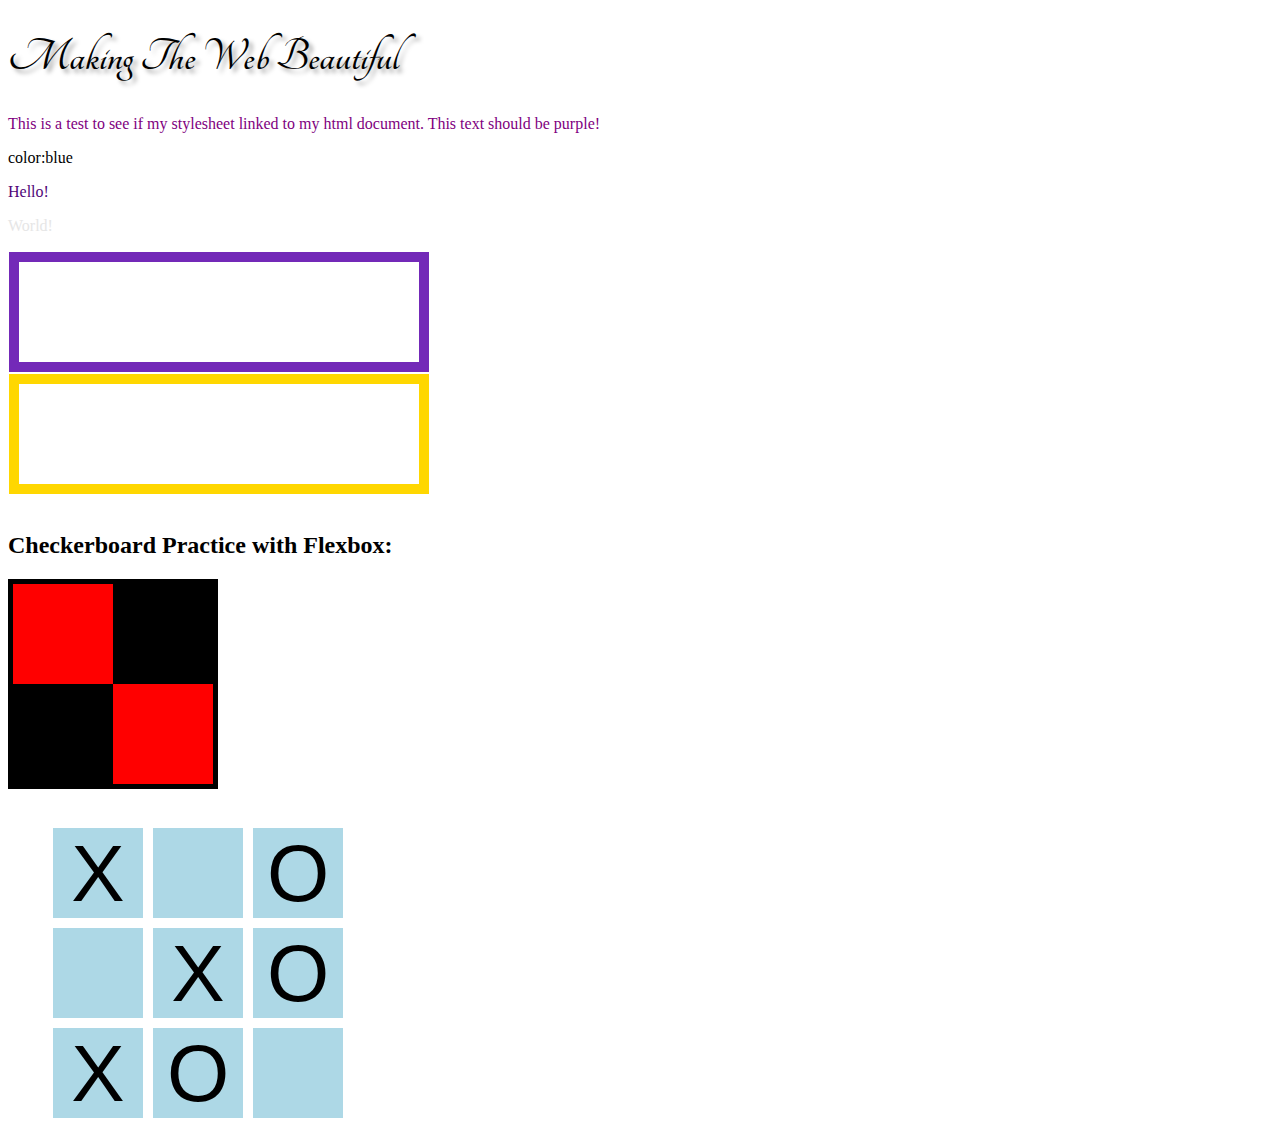
<file: CSS/lesson1/index.html>
<!DOCTYPE html>
<html lang="en">
<head>
    <meta charset="UTF-8">
    <meta http-equiv="X-UA-Compatible" content="IE=edge">
    <meta name="viewport" content="width=device-width, initial-scale=1.0">
    <title>Practice CSS</title>
    <link rel="stylesheet" href="style.css">
    <link rel="stylesheet"
          href="https://fonts.googleapis.com/css?family=Tangerine">
</head>
<body>
    <h1>
        Making The Web Beautiful
    </h1>
    <p>This is a test to see if my stylesheet linked to my html document. This text should be purple!</p>
    color:blue

    <p id="hello">Hello!<p>
    <p id="world">World!</p>

    <div class="container">
        <div class="column" id="one">
        </div>
        <div class="column" id="two">
        </div>
    </div>
    <br>
    <!-- Checkerboard HTML-->
    <h2>Checkerboard Practice with Flexbox:</h2>
    <div class="container_two">
        <div class="box red"></div>
        <div class="box black"></div>
        <div class="box black"></div>
        <div class="box red"></div>
    </div>
    <br>
    <!-- Tic Tac Toe HTML-->
    <ul>
        <li>X
        <li>
        <li>O

        <li>
        <li>X
        <li>O

        <li>X
        <li>O
        <li>
    </ul>
    
</body>
</html>
</file>
<file: CSS/lesson1/style.css>
p {
  color: purple;
}

#hello {
  color: rgb(80, 5, 120);
}
#world {
  color: rgb(90%, 90%, 90%);
}

h1 {
  font-family: "Tangerine", serif;
  font-size: 48px;
  text-shadow: 4px 4px 4px #aaa;
}

.container {
  display: flex;
  flex-wrap: wrap;
  flex-direction: column;
}

.column {
  width: 300px;
  padding: 50px;
  margin: .05em;
}

#one {
    border: 10px solid rgb(115, 41, 184);
}

#two {
    border: 10px solid gold;
}

/* Checkerboard styling */
.container_two{
    width: 200px;
    border: 5px solid black;
    display: flex;
    flex-wrap: wrap;
}

.box{
    height: 100px;
    width: 100px;
}

.box.red {
    background: red;
    
}

.box.black {
    background: black;
}

/* Tic Tac Toe Styling*/
ul {
    list-style: none;
    width: 300px;
    height: 300px;
    display: flex;
    flex-wrap: wrap;
    
  }
  
  li {
    margin:5px;
    width: 90px;
    height: 90px;
    font-size: 80px;
    font-family: sans-serif;
    background-color: lightblue;
    text-align: center;
  }
</file>
